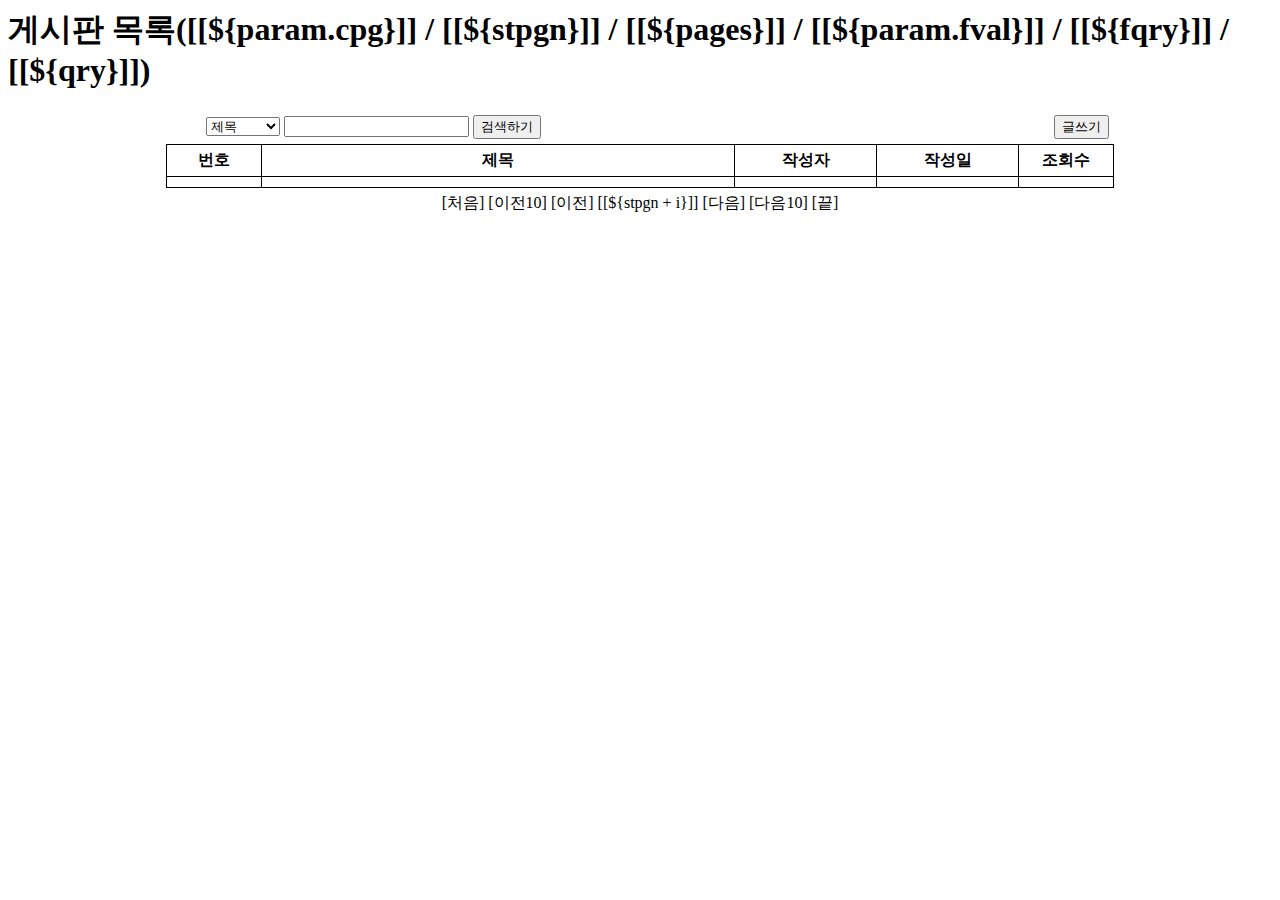
<file: src/main/webapp/WEB-INF/templates/board/list.html>
<html xmlns:th="http://www.thymeleaf.org"
xmlns:layout="http://ultraq.net.nz/thymeleaf/layout"
layout:decorate="~{fragments/layout}">

<th:block layout:fragment="mystyle">
	<style>
		table {
			/* border: 1px solid blue; */
			width: 75%;
			margin: 0 auto;
			border-collapse: collapse;
			
		}
		th,td {
			border: 1px solid black;
			text-align: center;
			padding: 5px;
		}
		.newbtn {
			border: none;
			text-align: right;
		}
		.pgnav {
			border: none;
		}
		.cpage {
			color: red;
			font-weight: bold;
			font-size: 150%;
		}
		td:nth-of-type(2) {
			text-align: left;			
		}
		.alignleft {
			text-align:left;
			display: inline-block;
			width: 90%;
		}
		
	</style>
</th:block>

<th:block layout:fragment="main">
	<div id="main" th:with="cpg=${(param.cpg == null or #strings.equals(param.cpg,''))? 1: T(java.lang.Integer).parseInt(param.cpg)}">
		<h1 th:with="qry=(${#httpServletRequest.queryString})">
			게시판 목록([[${param.cpg}]] / [[${stpgn}]] / [[${pages}]] / [[${param.fval}]] / [[${fqry}]] / [[${qry}]])
		</h1>
		<table>
			<colgroup>
				<col style="width: 10%;">
				<col style="width: 50%">
				<col style="width: 15%;">
				<col style="width: 15%;">
				<col style="width: 10%;">
			</colgroup>
			<thead>
				<!-- <tr><td colspan="5" class="newbtn"><button type="button" id="newbtn">글쓰기</button></td></tr> -->
				
				<!-- 
				<tr><td th:if="${#strings.isEmpty(session.m)}" colspan="5" class="newbtn"><button type="button" id="newbtn" disabled>글쓰기</button></td></tr>
				<tr><td th:unless="${#strings.isEmpty(session.m)}" colspan="5" class="newbtn"><button type="button" id="newbtn">글쓰기</button></td></tr>
				 -->
				 
				<!-- <tr><td colspan="5" class="newbtn">
					<div th:if="${session.m != null}"><button type="button" id="newbtn">글쓰기</button></div>
					<div th:unless="${session.m != null}">&nbsp;</div>					
				</td></tr> -->
				
				<!-- 1. not session.isEmpty() -->
				<!-- 2. not not #strings.isEmpty(session.m) -->
				<!-- 3. session.m != null -->
				
				<tr><td colspan="5" class="newbtn">
					<span class="alignleft" th:if="${not session.isEmpty()}">
						<select name="fkey" id="fkey">
							<option value="title">제목</option>
							<option value="userid">작성자</option>
							<option value="contents">본문내용</option>
						</select>
						<input type="text" name="fval" id="fval">
						<button type="button" id="findbtn">검색하기</button>
					</span>
						<button type="button" id="newbtn" th:disabled="${session.m == null}">글쓰기</button>										
				</td></tr>
				
				<tr>
					<th>번호</th>
					<th>제목</th>
					<th>작성자</th>
					<th>작성일</th>
					<th>조회수</th>
				</tr>
			</thead>
			<tbody>
				<tr th:each="b: ${bdlist}">
					<td th:text="${b.bno}"></td>
					<td><a th:text="${b.title}" th:href="@{/view(bno=${b.bno})}"></a></td>
					<td th:text="${b.userid}"></td>
					<td th:text="${#strings.substring(b.regdate,0,10)}"></td>
					<td th:text="${b.views}"></td>
				</tr>
								
				<tr>
					<td colspan="5" class="pgnav">
						<a th:if="${cpg != 1}" th:href="@{'/list?cpg=1' + ${fqry}}">[처음]</a>
						<a th:if="${cpg > 10}" th:href="@{'/list?cpg=' + ${cpg - 10} + ${fqry}}">[이전10]</a>
						<a th:if="${cpg > 1}" th:href="@{'/list?cpg=' + ${cpg - 1} + ${fqry}}">[이전]</a>
						<th:block th:each="i: ${#numbers.sequence(0,9)}">
							<th:block th:if="${(stpgn + i) <= pages}">
								<span th:text="${stpgn + i}" th:if="${cpg == (stpgn + i)}" class="cpage"></span>
								<span th:unless="${cpg == (stpgn+i)}">
									<a th:href="@{'/list?cpg=' + ${stpgn + i} + ${fqry}}">[[${stpgn + i}]]</a>
								</span>
							</th:block>
						</th:block>
						<a th:if="${cpg < pages}" th:href="@{'/list?cpg=' + ${cpg + 1} + ${fqry}}">[다음]</a> 
						<a th:if="${cpg <= pages-10}" th:href="@{'/list?cpg=' + ${cpg + 10} + ${fqry}}">[다음10]</a> 
						<a th:if="${cpg < pages}" th:href="@{'/list?cpg=' + ${pages} + ${fqry}}">[끝]</a>
					</td>
				</tr>
			</tbody>
		</table>
	</div>
</th:block>
									<!-- <a th:if="${stpgn + i <= pages}" th:href="@{/list(cpg=${stpgn + i})}">[[${stpgn + i}]]</a> <!-- 112라인 span태그 사이 a태그 부분-->
										
					<!-- 페이징 블럭 
					<td colspan="5" class="pgnav">
						<a th:if="${cpg != 1}" th:href="@{/list(cpg=1,fkey=${param.fkey},fval=${param.fval})}">[처음]</a>
						<a th:if="${cpg > 10}" th:href="@{/list(cpg=${cpg - 10},fkey=${param.fkey},fval=${param.fval})}">[이전10]</a>
						<a th:if="${cpg > 1}" th:href="@{/list(cpg=${cpg - 1},fkey=${param.fkey},fval=${param.fval})}">[이전]</a>
						<th:block th:each="i: ${#numbers.sequence(0,9)}">
							<th:block th:if="${stpgn + i <= pages}">
								<span th:text="${stpgn + i}" th:if="${cpg == (stpgn+i)}" class="cpage"></span>
								<span th:unless="${cpg == (stpgn+i)}">
									<a th:if="${stpgn + i <= pages}" th:href="@{/list(cpg=${stpgn + i})}">[[${stpgn + i}]]</a>
									<a th:href="@{/list(cpg=${stpgn + i},fkey=${param.fkey},fval=${param.fval})}">[[${stpgn + i}]]</a>
								</span>
							</th:block>
						</th:block>
						<a th:if="${cpg < pages}" th:href="@{/list(cpg=${cpg + 1},fkey=${param.fkey},fval=${param.fval})}">[다음]</a> 
						<a th:if="${cpg <= pages-10}" th:href="@{/list(cpg=${cpg + 10},fkey=${param.fkey},fval=${param.fval})}">[다음10]</a> 
						<a th:if="${cpg < pages}" th:href="@{/list(cpg=${pages},fkey=${param.fkey},fval=${param.fval})}">[끝]</a>
					</td> -->

<th:block layout:fragment="myscript">
	<script>
		let newbtn = document.getElementById('newbtn');
		newbtn.addEventListener('click', go2new);
		
		// emcscript 2020 지원시 - 최신 브라우저 사용시
		// Cannot read properties of null 세련되게 처리하기
		// optional chaining 사용 -> 객체명?.addEventListener
		// 검색시 요청 url : /list?fkey=title&fval=테스트
		let findbtn = document.getElementById('findbtn');		 
		findbtn?.addEventListener('click', () => { // findbtn 뒤에 ? 붙은거 확인!
			let fkey = document.querySelector('#fkey');
			let fval = document.querySelector('#fval');
			if (fval.value == '') {
				alert('검색할 내용을 입력하세요!');
			} else{
				let qry = '?fkey=' + fkey.value;
				qry += '&fval=' + fval.value;
				location.href = '/list' + qry;
			}		
		});
		
		function go2new(){
			location.href = '/write';
		}
		
	</script>

</th:block>
</file>
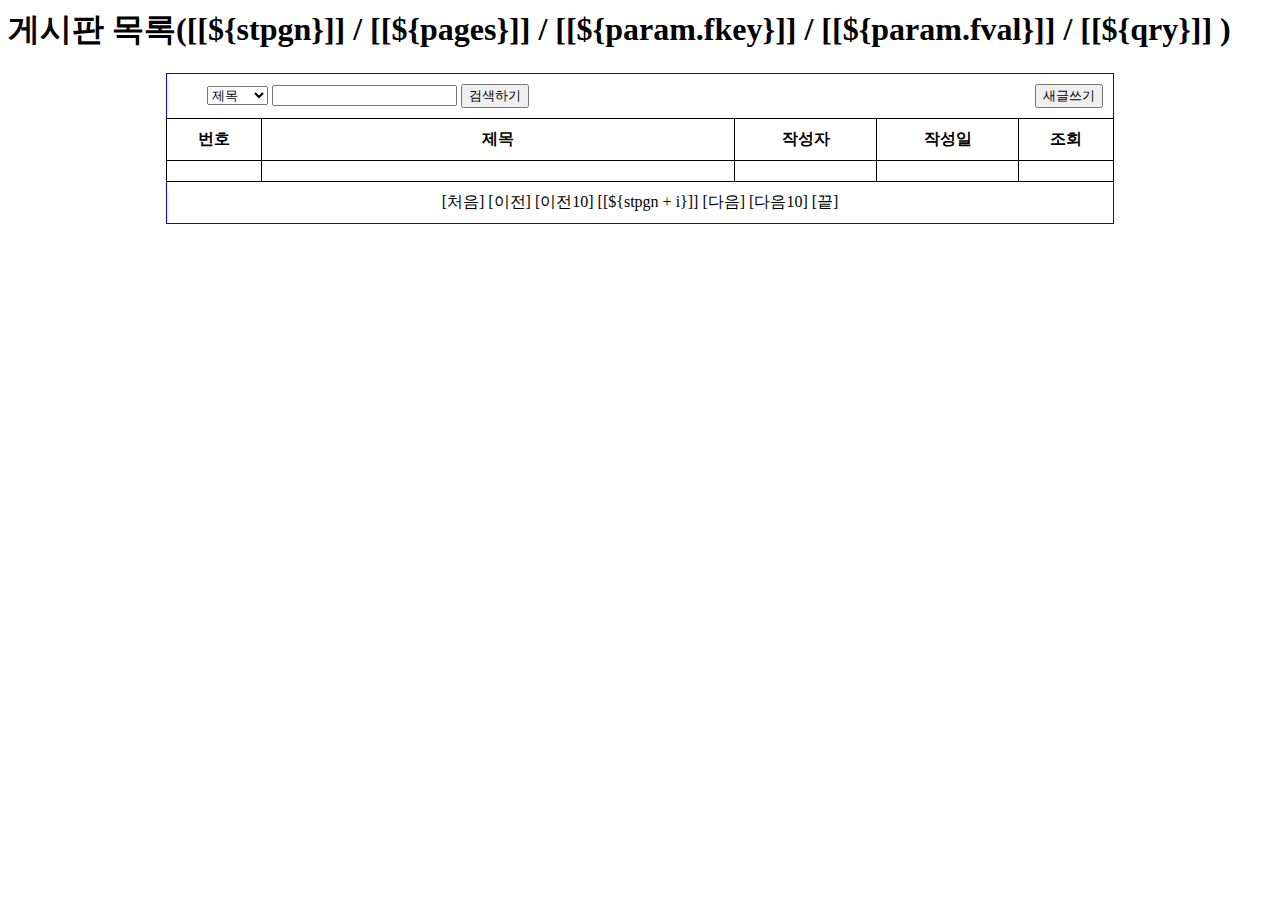
<file: src/main/webapp/WEB-INF/templates/board/list2.html>
<html xmlns:th="http://www.thymeleaf.org"
xmlns:layout="http://ultraq.net.nz/thymeleaf/layout"
layout:decorate="~{fragments/layout}">

<th:block layout:fragment="mystyle">
<style>
	table { border: 1px solid blue;  width: 75%; 
			margin:0 auto; border-collapse: collapse; }
	th, td { border: 1px solid black; 
			text-align: center; padding: 10px }	
	td:nth-of-type(2) { text-align: left }
			
	.newbtn { border: none; text-align: right } 
	.pgnav { border: none  }	
	.cpage { color: red; font-weight: bold;
			font-size: 25px }
	.alignleft { display: inline-block; width:89%; text-align: left; }
</style>
</th:block>

<th:block layout:fragment="main">	
	<div id="main" th:with="cpg=${(param.cpg==null)? 1:T(java.lang.Integer).parseInt(param.cpg)}">
		<h1 th:with="qry=(${#httpServletRequest.queryString})"> 
		게시판 목록([[${stpgn}]] / [[${pages}]] / [[${param.fkey}]] / [[${param.fval}]] / [[${qry}]] )</h1>
		
		<table>
			<colgroup>
				<col style="width:10%">
				<col style="">
				<col style="width:15%">
				<col style="width:15%">
				<col style="width:10%">
			</colgroup>
			<thead>
				<tr><td colspan="5" class="newbtn">
					<span class="alignleft" th:if="${session.m != null}">
						<select name="fkey" id='fkey'>
							<option value="title">제목</option>
							<option value="userid">작성자</option>
							<option value="contents">본문</option>
						</select>
						<input type="text" name="fval" id="fval">
						<button type="button" id="findbtn">검색하기</button>
					</span>
					<button type="button" id="newbtn" th:disabled="${session.m == null}">새글쓰기</button>
				</td></tr>
				<tr><th>번호</th><th>제목</th><th>작성자</th>
					<th>작성일</th><th>조회</th></tr>
			</thead>
			<tbody>
				
				<tr th:each="b: ${bdlist}">
					<td th:text="${b.bno}"></td>
					<td><a th:text="${b.title}" th:href="@{/view(bno=${b.bno})}"></a></td>
					<td th:text="${b.userid}"></td>
					<td th:text="${#strings.substring(b.regdate,0,10)}"></td>
					<td th:text="${b.views}"></td>

				</tr>
				
				<tr>
					<td colspan="5" class="pgnav">
                        <a th:if="${cpg != 1}" th:href="@{'/list?cpg=1' + ${fqry}}">[처음]</a>
                        <a th:if="${cpg > 1}" th:href="@{'/list?cpg=' + ${cpg - 1} + ${fqry}}">[이전]</a>
                        <a th:if="${cpg > 10}" th:href="@{'/list?cpg=' + ${cpg - 10} + ${fqry}}">[이전10]</a>
                        <th:block th:each="i: ${#numbers.sequence(0,9)}">
                         	<th:block th:if="${(stpgn + i) <= pages}">  
	                            <span th:text="${stpgn + i}" th:if="${cpg == (stpgn+i)}" class="cpage"></span>
	                            <span th:unless="${cpg == (stpgn+i)}">
	                                <a th:href="@{/list(cpg=${stpgn + i},fkey=${param.fkey},fval=${param.fval})}">[[${stpgn + i}]]</a>
	                            </span>
							</th:block>	                            
                         </th:block>  
                        <a th:if="${cpg < pages}" th:href="@{'/list?cpg=' + ${cpg + 1} + ${fqry}}">[다음]</a> 
                        <a th:if="${cpg <= pages-10}" th:href="@{'/list?cpg=' + ${cpg + 10} + ${fqry}}">[다음10]</a> 
                        <a th:if="${cpg != pages}" th:href="@{'/list?cpg=' + ${pages} + ${fqry}}">[끝]</a>
                    </td>
				</tr>
			</tbody>
		</table>
	</div>	
</th:block>

<th:block layout:fragment="myscript">
<script>
	let newbtn = document.getElementById("newbtn");
	newbtn.addEventListener('click', go2new);
	
	// emcascript 2020 지원시 - 최신 브라우저 사용시
	// Cannot read properties of null 세련되게 처리하기
	// optional chaining 사용 => 객체명?.addEventListener
	// 검색시 요청 url : /list?fkey = title&fval='테스트'
	let findbtn = document.getElementById("findbtn");
	findbtn?.addEventListener('click', () => {
		let fkey = document.querySelector('#fkey');
		let fval = document.querySelector('#fval');
		if (fval.value == '') alert('검색할 내용을 작성하세요~')
		else { 
			let qry = '?fkey=' + fkey.value ;
			qry += '&fval=' + fval.value;
			location.href = '/list' + qry;
		};
	});	
	
	function go2new(){
		location.href='/write';
	}
	
	function go2find(){
		location.href='/find';
	}
</script>
</th:block>
</file>
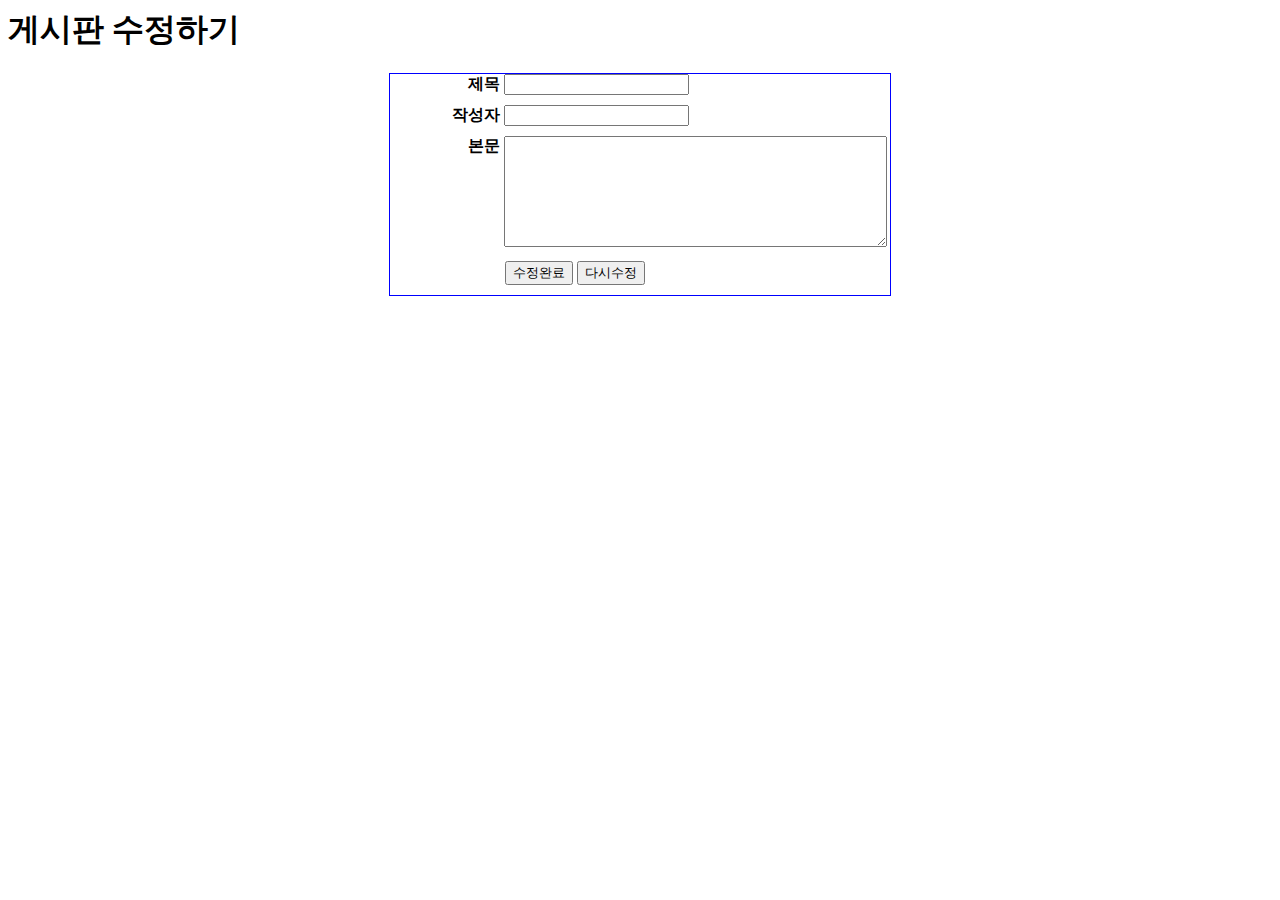
<file: src/main/webapp/WEB-INF/templates/board/update.html>
<html xmlns:th="http://www.thymeleaf.org"
xmlns:layout="http://ultraq.net.nz/thymeleaf/layout"
layout:decorate="~{fragments/layout}">

<th:block layout:fragment="mystyle">
	<style>
		/* 수정하기에 대한 스타일 */
		#boardfrm {
			border: 1px solid blue;
			width: 500px;
			margin: 0 auto;
		}
		#boardfrm div{
			margin-bottom: 10px;
		}
		#boardfrm label {
			width: 110px;
			display:inline-block;
			text-align: right;
			font-weight: bold;
		}
		#boardfrm button:first-child {
			margin-left: 115px;
		}
		input:hover, textarea:hover {
			background: mintcream;
		}
		.dragup {
			vertical-align: top;
		}
		
		
	</style>

</th:block>

<th:block layout:fragment="main">
	<div id="main">
		<h1>게시판 수정하기</h1>
		<form name="boardfrm" id="boardfrm">
			<div>
				<label for="tlt">제목</label>
				<input type="text" name="title" id="tlt" th:value="${bd.title}">
			</div>
			<div>
				<label for="uid">작성자</label>
				<input type="text" name="userid" id="uid" th:value="${session.m.userid}" readonly="readonly">
			</div>
			<div>
				<label for="cnt" class="dragup">본문</label>
				<textarea cols="45" rows="7" name="contents" id="cnt" th:text="${bd.contents}"></textarea>
			</div>
			<div>
				<button type="button" id="bdokbtn">수정완료</button>
				<button type="reset">다시수정</button>
			</div>
		</form>
	</div>
</th:block>

<th:block layout:fragment="myscript">
	<script>
		let bdokbtn = document.getElementById("bdokbtn");
		bdokbtn.addEventListener('click', checkboardfrm);
		
		function checkboardfrm(){
			let frm = document.boardfrm;
			if (frm.title.value == '') alert('제목을 작성해주세요');
			else if (frm.contents.value == '') alert('본문을 작성해주세요');
			else {
				frm.method = 'post';
				frm.submit();
			}
		}
	</script>
</th:block>
</file>
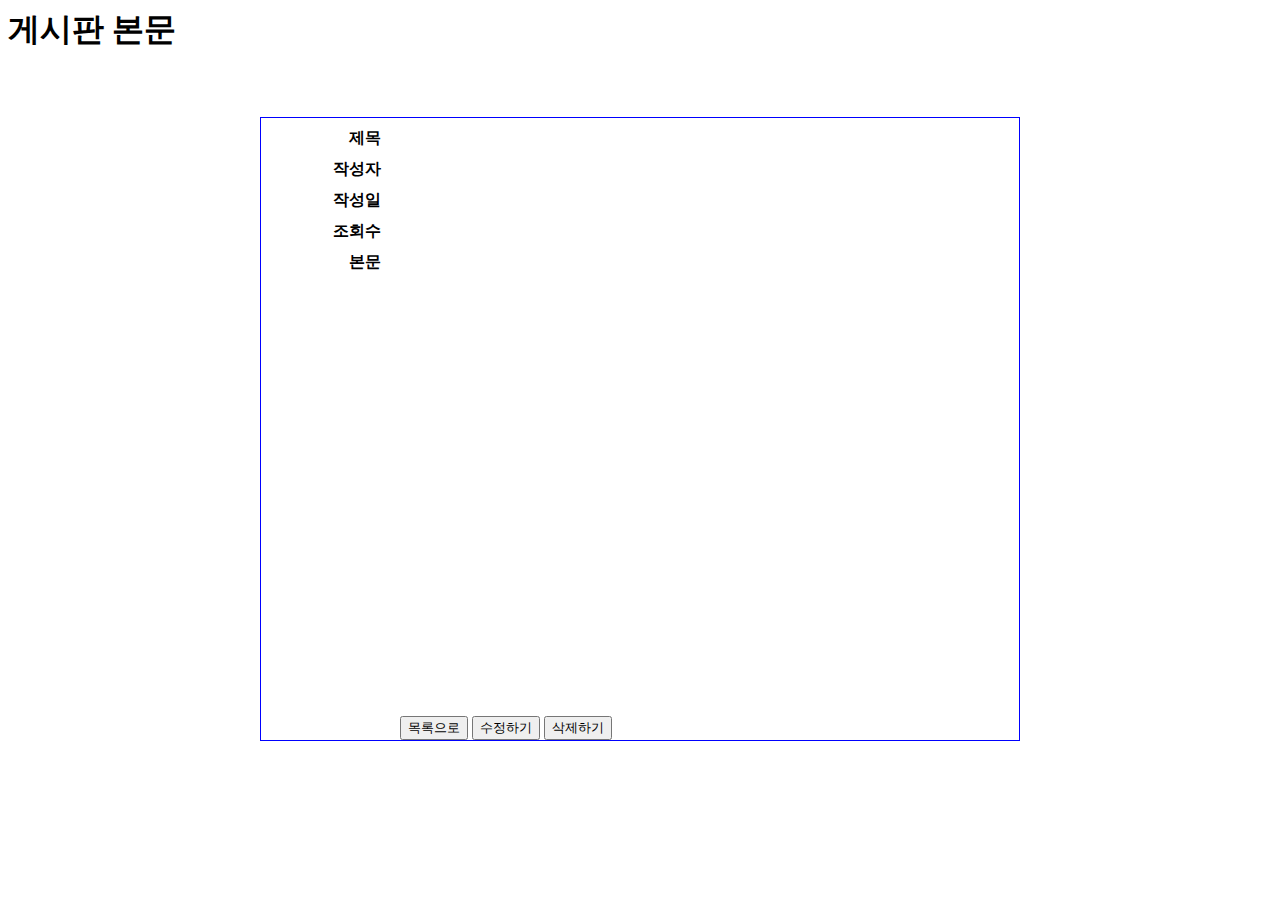
<file: src/main/webapp/WEB-INF/templates/board/view.html>
<html xmlns:th="http://www.thymeleaf.org"
xmlns:layout="http://ultraq.net.nz/thymeleaf/layout"
layout:decorate="~{fragments/layout}">

<th:block layout:fragment="mystyle">
	<style>
		#view {
			border: 1px solid blue;
			width: 60%;
			margin: 65px auto;
		}
		#view div {
			margin-top: 10px;
		}
		#view label {
			display: inline-block;
			width: 120px;
			text-align: right;
			font-weight: bold;
			margin-right: 15px;
		}
		#cnts {
			display: inline-block;
			width: 350px;
			height: 450px;
			/* border: 1px solid gold; */
		}
		.dragup {
			vertical-align: top;
		}
		
	</style>
</th:block>

<th:block layout:fragment="main">
	<div id="main">
		<h1>게시판 본문</h1>		
		<div id="view">
			<div>
				<label for="tlt">제목</label>
				<span th:text="${bd.title}"></span>
			</div>
			<div>
				<label for="uid">작성자</label>
				<span th:text="${bd.userid}"></span>
			</div>
			<div>
				<label for="rgd">작성일</label>
				<span th:text="${bd.regdate}"></span>
			</div>
			<div>
				<label for="vws">조회수</label>
				<span th:text="${bd.views}"></span>
			</div>
			<div>
				<label for="cnt" class="dragup">본문</label>
				<span th:text="${bd.contents}" id="cnts"></span>
			</div>
			<div><label></label>
				<button type="button" id="go2list">목록으로</button>
				<th:block th:if="${session.m != null and session.m.userid == bd.userid}">
					<button type="button" id="go2upd">수정하기</button>
					<button type="button" id="go2del">삭제하기</button>
				</th:block>				
			</div>
		</div>
	</div>
</th:block>

<th:block layout:fragment="myscript">
	<script type="text/javascript">
		let go2list = document.getElementById("go2list");
		let go2upd = document.getElementById("go2upd");
		let go2del = document.getElementById("go2del");
		let cnts = document.querySelector('#cnts');
		
		go2list.addEventListener('click', go2lists);
		go2upd?.addEventListener('click', go2upds);
		go2del?.addEventListener('click', go2dels);

		function go2lists(){
			location.href = '/list'; 
		}
		
		function go2upds(){
			if (confirm('수정하시겠습니까?')){
				location.href = '/upd?bno=[[${param.bno}]]';
			}
		}
		
		function go2dels(){
			if (confirm('정말로 삭제하시겠습니까?')){
				location.href = '/del?bno=[[${param.bno}]]';
			}
		}
		cnts.setAttribute('style','white-space: pre;');
	</script>
</th:block>
</file>
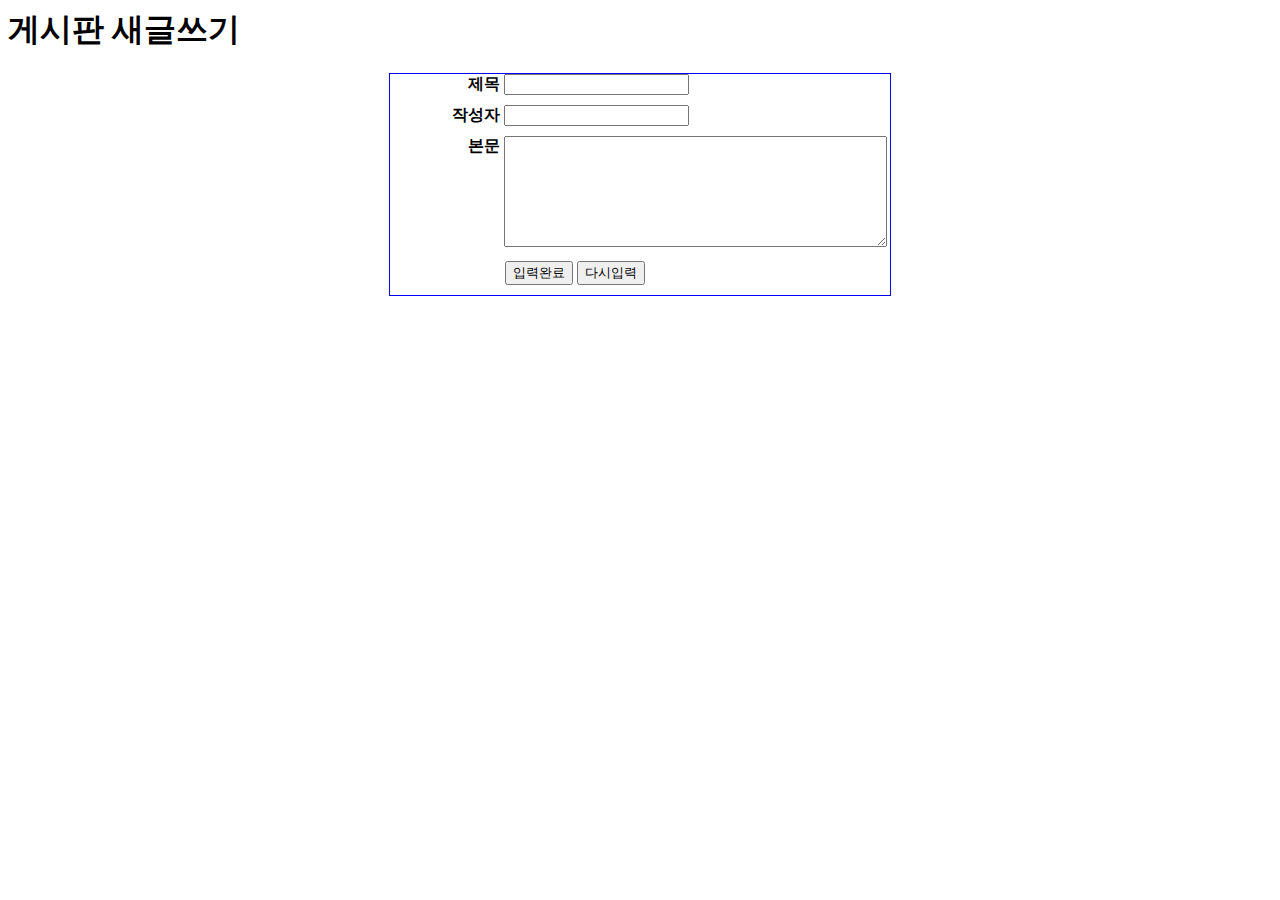
<file: src/main/webapp/WEB-INF/templates/board/write.html>
<html xmlns:th="http://www.thymeleaf.org"
xmlns:layout="http://ultraq.net.nz/thymeleaf/layout"
layout:decorate="~{fragments/layout}">

<th:block layout:fragment="mystyle">
	<style>
		/* 새글쓰기에 대한 스타일 */
		#boardfrm {
			border: 1px solid blue;
			width: 500px;
			margin: 0 auto;
		}
		#boardfrm div{
			margin-bottom: 10px;
		}
		#boardfrm label {
			width: 110px;
			display:inline-block;
			text-align: right;
			font-weight: bold;
		}
		#boardfrm button:first-child {
			margin-left: 115px;
		}
		input:hover, textarea:hover {
			background: mintcream;
		}
		.dragup {
			vertical-align: top;
		}	
		.pushright {
			margin-left: 115px;
		}	
		.danger {
			color: red;
			font-weight: bold;
		}
		
	</style>
	<script src="https://www.google.com/recaptcha/api.js" async defer></script>

</th:block>

<th:block layout:fragment="main">
	<div id="main">
		<h1>게시판 새글쓰기</h1>
		<form name="boardfrm" id="boardfrm">
			<div>
				<label for="tlt">제목</label>
				<input type="text" name="title" id="tlt" th:value="${(bvo == null)}? '': ${bvo.title}">
			</div>
			<div>
				<label for="uid">작성자</label>
				<input type="text" name="userid" id="uid" th:value="${session.m.userid}" readonly="readonly">
			</div>
			<div>
				<label for="cnt" class="dragup">본문</label>
				<textarea cols="45" rows="7" name="contents" id="cnt" th:text="${(bvo == null)}? '': ${bvo.contents}"></textarea>
			</div>
						
			<div class="g-recaptcha pushright" data-sitekey="6LfR9FoiAAAAAFk9r_f8HPf9fqLTsplJ-HEX8HKk"></div>
			<span class="pushright danger" th:text="${msg}"></span>
			<input type="hidden" name="gcaptcha">
			
			<div>
				<button type="button" id="bdokbtn">입력완료</button>
				<button type="reset">다시입력</button>
			</div>
		</form>
	</div>
</th:block>

<th:block layout:fragment="myscript">
	<script>
		let bdokbtn = document.getElementById("bdokbtn");
		bdokbtn.addEventListener('click', checkboardfrm);
		
		function checkboardfrm(){
			let frm = document.boardfrm;
			if (frm.title.value == '') alert('제목을 작성해주세요');
			else if (frm.contents.value == '') alert('본문을 작성해주세요');
			else if (grecaptcha.getResponse() == '') alert('자동가입방지를 클릭해주세요.');
			else {
				frm.gcaptcha.value = grecaptcha.getResponse();
				frm.method = 'post';
				frm.submit();
			}
		}
	</script>
</th:block>
</file>
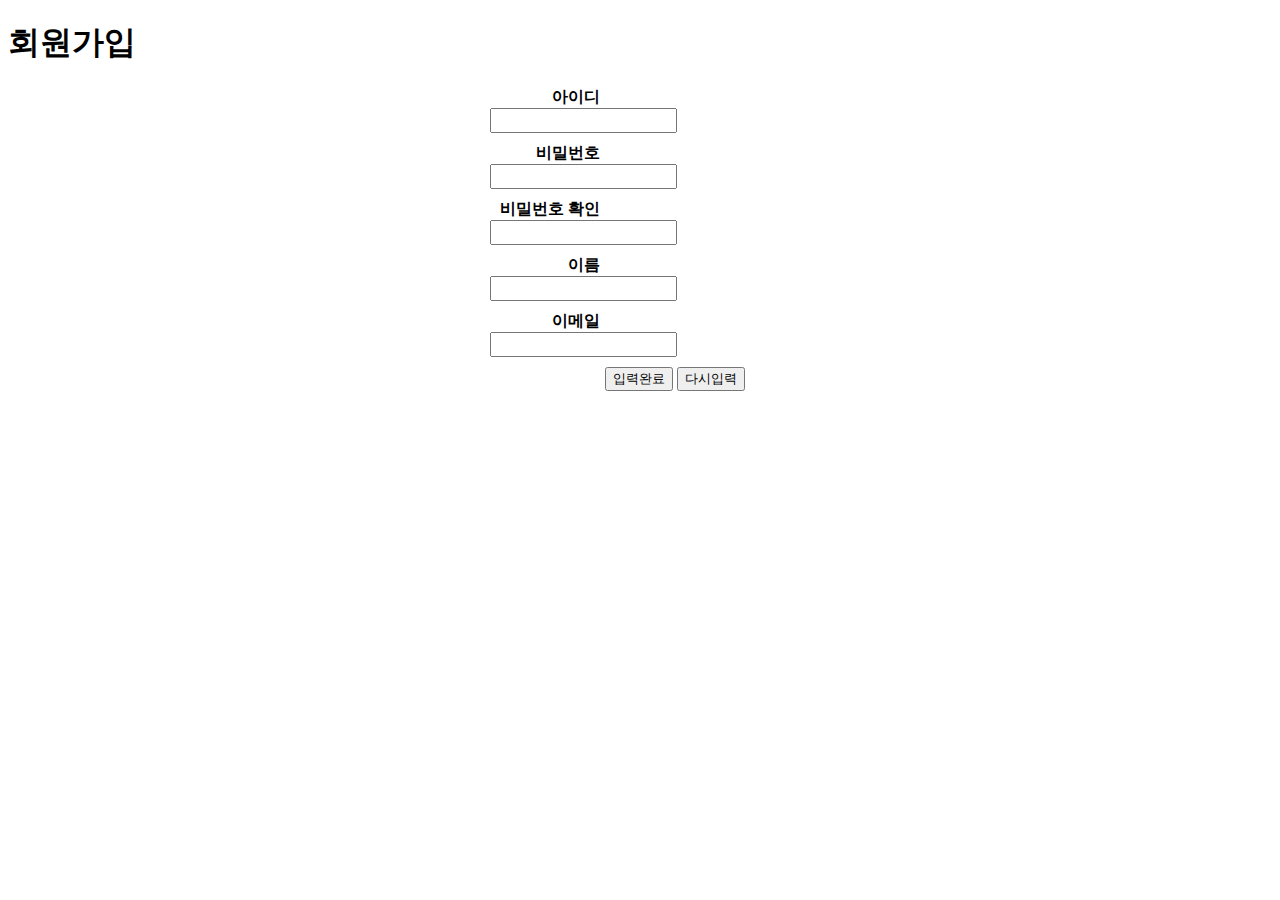
<file: src/main/webapp/WEB-INF/templates/join/join.html>
<!DOCTYPE html>
<html xmlns:th="http://www.thymeleaf.org">
<head>
<meta charset="UTF-8">
<title>세미프로젝트</title>
<link th:href="@{/static/css/base.css}" rel="stylesheet">
<style>
	/* 회원가입폼에 대한 스타일 */
	#join {
		/* border: 1px solid blue; */
		width: 300px;
		margin: 0 auto;
	}
	#join div {margin-bottom: 10px;}
	#join label {
		display: inline-block;
		width: 110px;	
		text-align: right;
		font-weight: bold;
	}
	#join input {padding: 3px;}
	#okbtn {margin-left: 115px}
</style>
</head>
<body>

<div id="container">
	<th:block th:include="layout/header"></th:block>
	
	<div id="main">
		<h1>회원가입</h1>
		<form name="join" id="join">
			<div>
				<label for="uid">아이디</label>
				<input type="text" name="userid" id="uid">
				<span id="chkmsg"></span>
			</div>
			<div>
				<label for="pwd">비밀번호</label>
				<input type="password" name="passwd" id="pwd">
			</div>
			<div>
				<label for="repwd">비밀번호 확인</label>
				<input type="password" name="repwd" id="rpw">
				<span id="pwdmsg"></span>
			</div>
			<div>
				<label for="nm">이름</label>
				<input type="text" name="name" id="nm">
			</div>
			<div>
				<label for="eml">이메일</label>
				<input type="text" name="email" id="eml">
			</div>
			<input type="hidden" name="chkuid" value="no">
			<div>
				<button type="button" id="okbtn">입력완료</button>
				<button type="reset">다시입력</button>
			</div>
		</form>
	</div>
	
	<th:block th:include="layout/footer"></th:block>
</div>

<script>
	// 아이디 중복검사
	// /checkuid?uid=???를 이용해서 중복여부를 확인
	let userid = document.querySelector("#uid");
	userid.addEventListener('blur', ()=>{
		let qry = '?uid=' + userid.value;
		
		// ajax 구현하여 사용시
		let req = new XMLHttpRequest();  // 1. ajax 객체 생성
		req.onreadystatechange = () => { // 4. 응답 받은 후 처리 
			// readyState : 0, 1(서버연결), 2(요청보냄), 3(요청처리), 4(처리완료,응답완료)
			if (req.readyState == XMLHttpRequest.DONE){
				if (req.status == 200){
					let text = req.response;
					checkUserid(text);
				}
			}
		};
		
		req.open('get', '/checkuid' + qry); // 2. 서버 요청방식 정의
		req.send();							// 3. 서버 요청보냄
		
		// ajax 구현없이 fetch사용시
// 		fetch('/checkuid' + qry) // ajax 호출
// 			.then(response => response.text()) // 결과받음
// 			.then(text => checkUserid(text));  // 함수에 넘김
	});
	
	function checkUserid(result){
		let msg = document.querySelector('#chkmsg');
		msg.style.marginLeft = '115px';
				
		if (result == '1'){
			msg.innerHTML = '사용불가 아이디입니다!';
			msg.style.color = 'red';
			document.join.chkuid.value = 'no';
		} else if (result == '0'){
			msg.innerHTML = '사용가능 아이디입니다!';
			msg.style.color = 'blue';
			document.join.chkuid.value = 'yes';
		}
	}
	
	var okbtn = document.getElementById("okbtn");	
	okbtn.addEventListener('click',checkjoinfrm);
	
	function checkjoinfrm(){
		var uid = document.getElementById("uid");
		var pwd = document.getElementById("pwd");
		var rpw = document.getElementById("rpw");
		var nm = document.getElementById("nm");
		var eml = document.getElementById("eml");
		var frm = document.join;
		
		if (uid.value == '') alert('아이디를 입력하세요!');
		else if (pwd.value == '') alert('비밀번호를 입력하세요!');
		else if (rpw.value == '') alert('비밀번호 확인을 입력하세요!');
		else if (pwd.value != rpw.value) alert('비밀번호가 일치하지 않습니다!');
		else if (nm.value == '') alert('이름을 입력하세요!');
		else if (eml.value == '') alert('이메일을 입력하세요!');
		else if (frm.chkuid.value == 'no') alert('아이디 중복검사를 하세요!');
		else {
			frm.method = 'post';
			frm.submit();
		}
	}
</script>
</body>
</html>
</file>
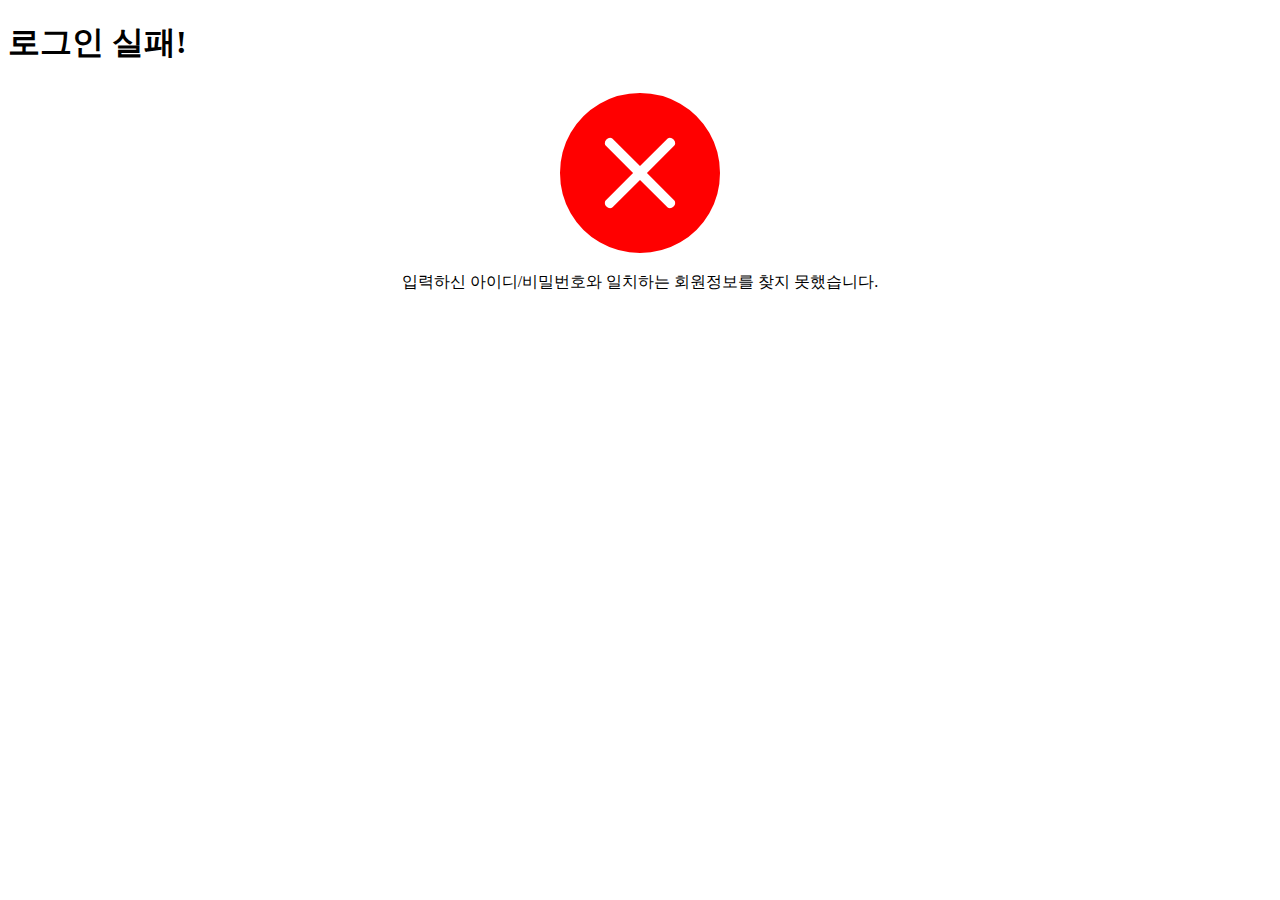
<file: src/main/webapp/WEB-INF/templates/join/lgnfail.html>
<!DOCTYPE html>
<html xmlns:th="http://www.thymeleaf.org">
<head>
<meta charset="UTF-8">
<title>세미프로젝트</title>
<link th:href="@{/static/css/base.css}" rel="stylesheet">
<link rel="stylesheet" href="https://cdn.jsdelivr.net/npm/bootstrap-icons@1.9.1/font/bootstrap-icons.css">
<style></style>
</head>
<body>

<div id="container">
	<th:block th:include="layout/header"></th:block>
	
	<div id="main">
		<h1>로그인 실패!</h1>
		<div style="text-align: center">
			<i class="bi bi-x-circle-fill" style="font-size: 10rem; color: red;"></i>
			<div>입력하신 아이디/비밀번호와 일치하는 회원정보를 찾지 못했습니다.</div>
		</div>
		
	</div>
	<th:block th:include="layout/footer"></th:block>
</div>

</body>
</html>
</file>
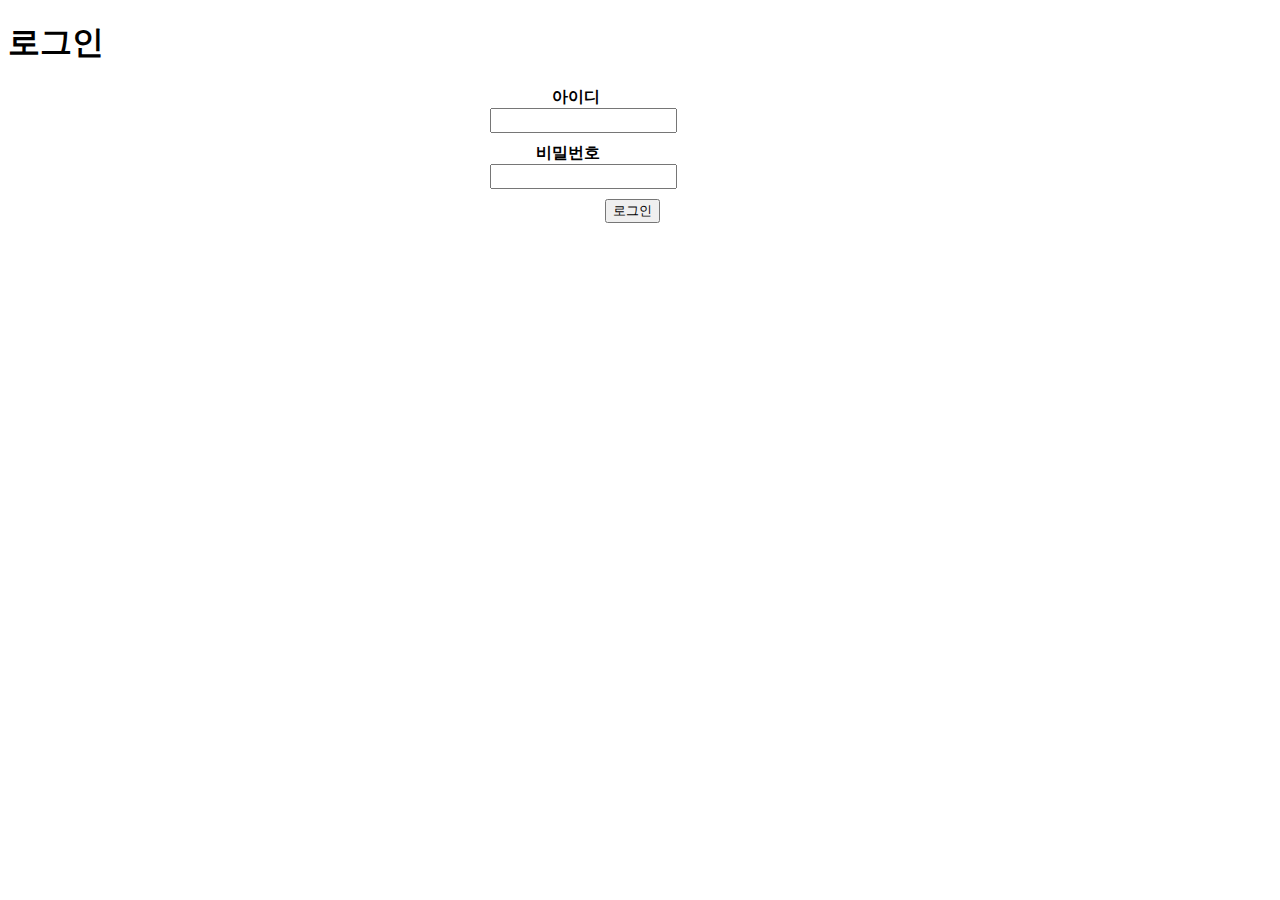
<file: src/main/webapp/WEB-INF/templates/join/login.html>
<!DOCTYPE html>
<html xmlns:th="http://www.thymeleaf.org">
<head>
<meta charset="UTF-8">
<title>세미프로젝트</title>
<link th:href="@{/static/css/base.css}" rel="stylesheet">
<style>
	/* 회원가입폼에 대한 스타일 */
	#login {
		/* border: 1px solid blue; */
		width: 300px;
		margin: 0 auto;
	}
	#login div {margin-bottom: 10px;}
	#login label {
		display: inline-block;
		width: 110px;	
		text-align: right;
		font-weight: bold;
	}
	#login input {padding: 3px;}
	#loginbtn {margin-left: 115px}
</style>
</head>
<body>

<div id="container">
	<th:block th:include="layout/header"></th:block>
	
	<div id="main">
		<h1>로그인</h1>
		<form name="login" id="login">
			<div>
				<label for="uid">아이디</label>
				<input type="text" name="userid" id="uid">
			</div>
			<div>
				<label for="pwd">비밀번호</label>
				<input type="password" name="passwd" id="pwd">
			</div>
			<div>
				<button type="button" name="loginbtn" id="loginbtn">로그인</button>
				<!-- <button type="reset" name="reset">입력취소</button> -->
			</div>
		</form>
		
	</div>
	<th:block th:include="layout/footer"></th:block>
</div>

<script type="text/javascript">
	
	var loginbtn = document.getElementById("loginbtn");
	loginbtn.addEventListener("click",checkloginfrm);
	
	function checkloginfrm(){
		var frm = document.login;

		if (frm.userid.value == '') alert('아이디를 입력하세요!');
		else if (frm.passwd.value == '') alert('비밀번호를 입력하세요!');
		else{
			frm.method = 'post';
			frm.submit();
		}
	}
</script>
</body>
</html>
</file>
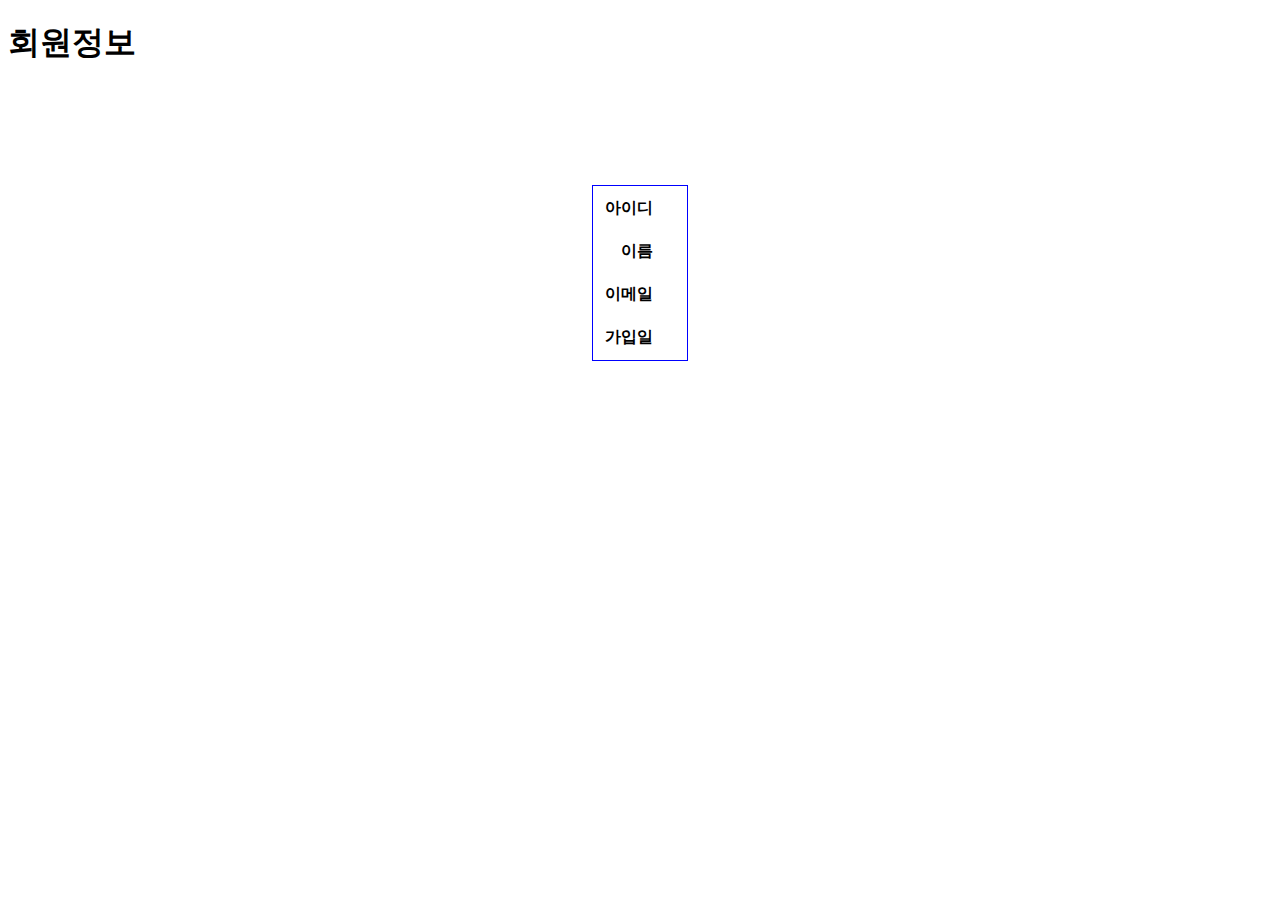
<file: src/main/webapp/WEB-INF/templates/join/myinfo.html>
<!DOCTYPE html>
<html xmlns:th="http://www.thymeleaf.org">
<head>
<meta charset="UTF-8">
<title>세미프로젝트</title>
<link th:href="@{/static/css/base.css}" rel="stylesheet">
<style>
	table {
		border: 1px solid blue;
		margin: 120px auto;		
	}
	th,td {padding: 10px;}
	th {text-align: right;}
</style>
</head>

<body>

<div id="container">
	<th:block th:include="layout/header"></th:block>
	
	<div id="main">
		<h1>회원정보</h1>
		<table>
			<tr><th>아이디</th> <td th:text="${mbr.userid}"></td></tr>
			<tr><th>이름</th> <td th:text="${mbr.name}"></td></tr>
			<tr><th>이메일</th> <td th:text="${mbr.email}"></td></tr>
			<tr><th>가입일</th> <td th:text="${mbr.regdate}"></td></tr>
		</table>
	</div>
	
	<th:block th:include="layout/footer"></th:block>
</div>
</body>
</html>
</file>
